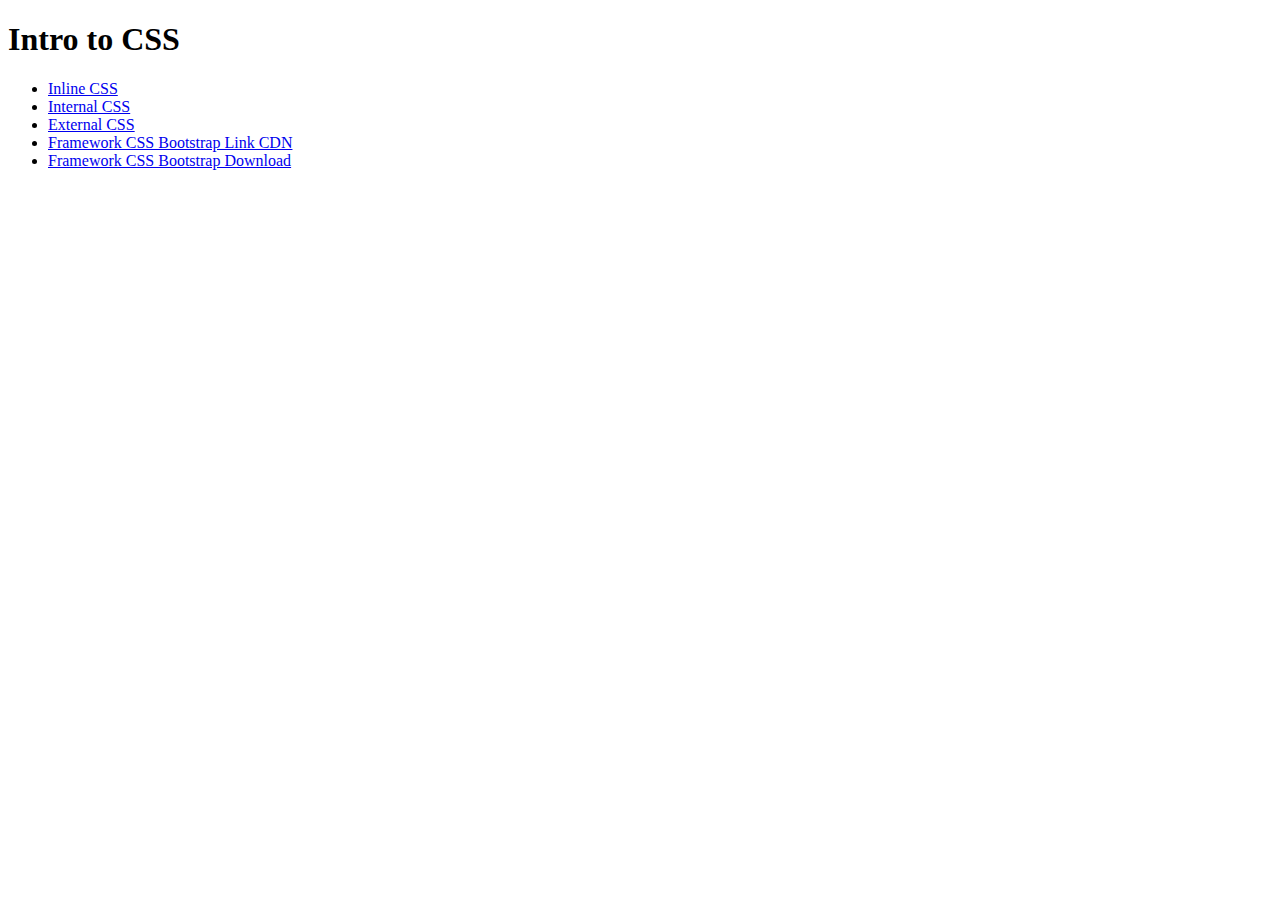
<file: index.html>
<!DOCTYPE html>
<html lang="en">

<head>
    <meta charset="UTF-8">
    <meta http-equiv="X-UA-Compatible" content="IE=edge">
    <meta name="viewport" content="width=device-width, initial-scale=1.0">
    <title>SaCode Papua CSS Tutorial</title>
</head>

<body>
    <h1>Intro to CSS</h1>
    <ul>
        <li>
            <a href="inline-css.html"> Inline CSS</a>
        </li>

        <li>
            <a href="internal-css.html"> Internal CSS</a>
        </li>

        <li>
            <a href="external-css.html"> External CSS</a>
        </li>

        <li>
            <a href="framework-css-bootstrap-cdn.html"> Framework CSS Bootstrap Link CDN</a>
        </li>

        <li>
            <a href="framework-css-bootstrap-download.html">Framework CSS Bootstrap Download</a>
        </li>
       
    </ul>
</body>

</html>
</file>
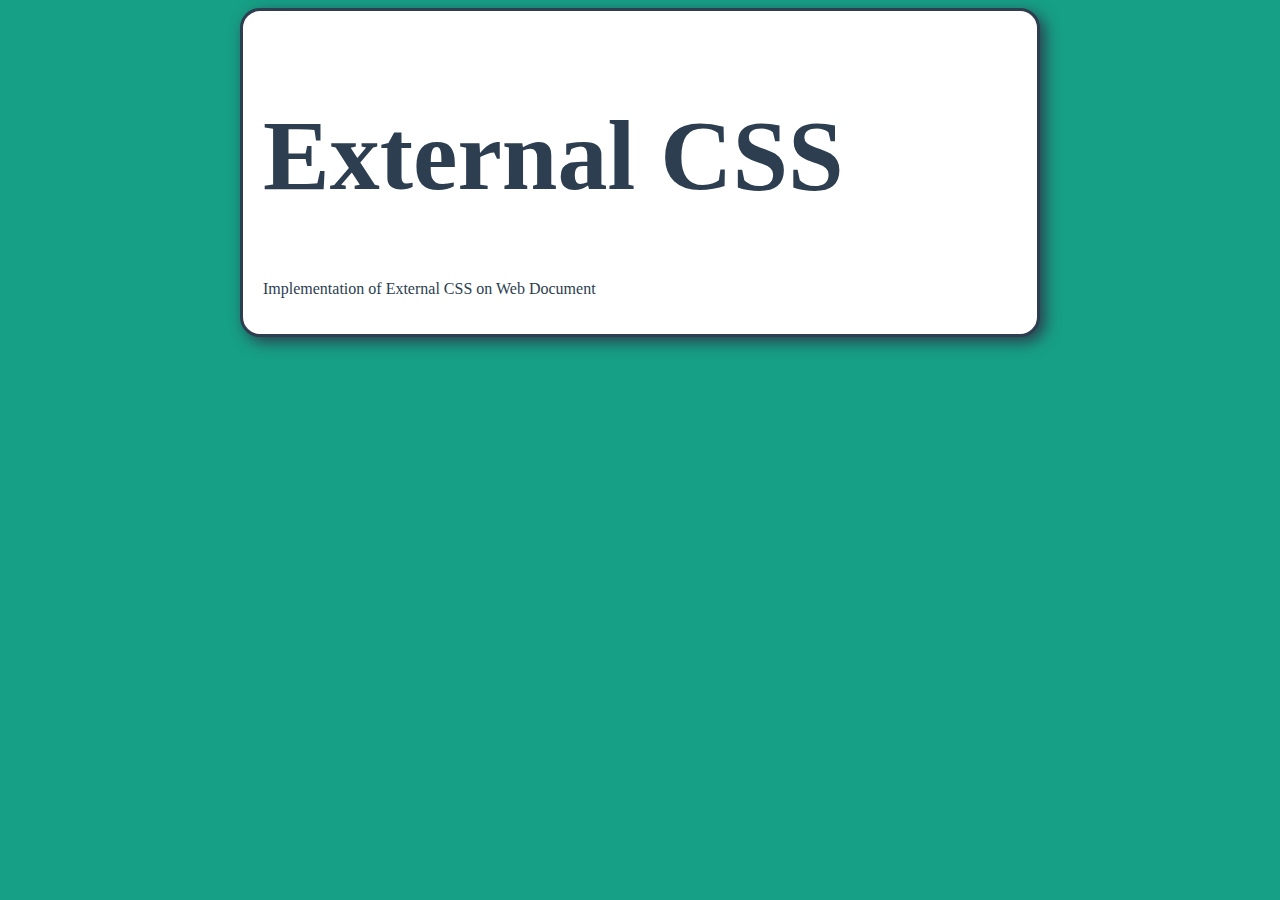
<file: external-css.html>
<!DOCTYPE html>
<html lang="en">

<head>
    <meta charset="UTF-8">
    <meta http-equiv="X-UA-Compatible" content="IE=edge">
    <meta name="viewport" content="width=device-width, initial-scale=1.0">
    <title>External CSS</title>

    <link rel="stylesheet" type="text/css" href="./css/style.css">

</head>

<body>

    <div class="container">

        <div class="card">

            <h1 id="title">External CSS</h1>
            <p id="info">Implementation of External CSS on Web Document</p>
            
        </div>

    </div>


</body>

</html>
</file>
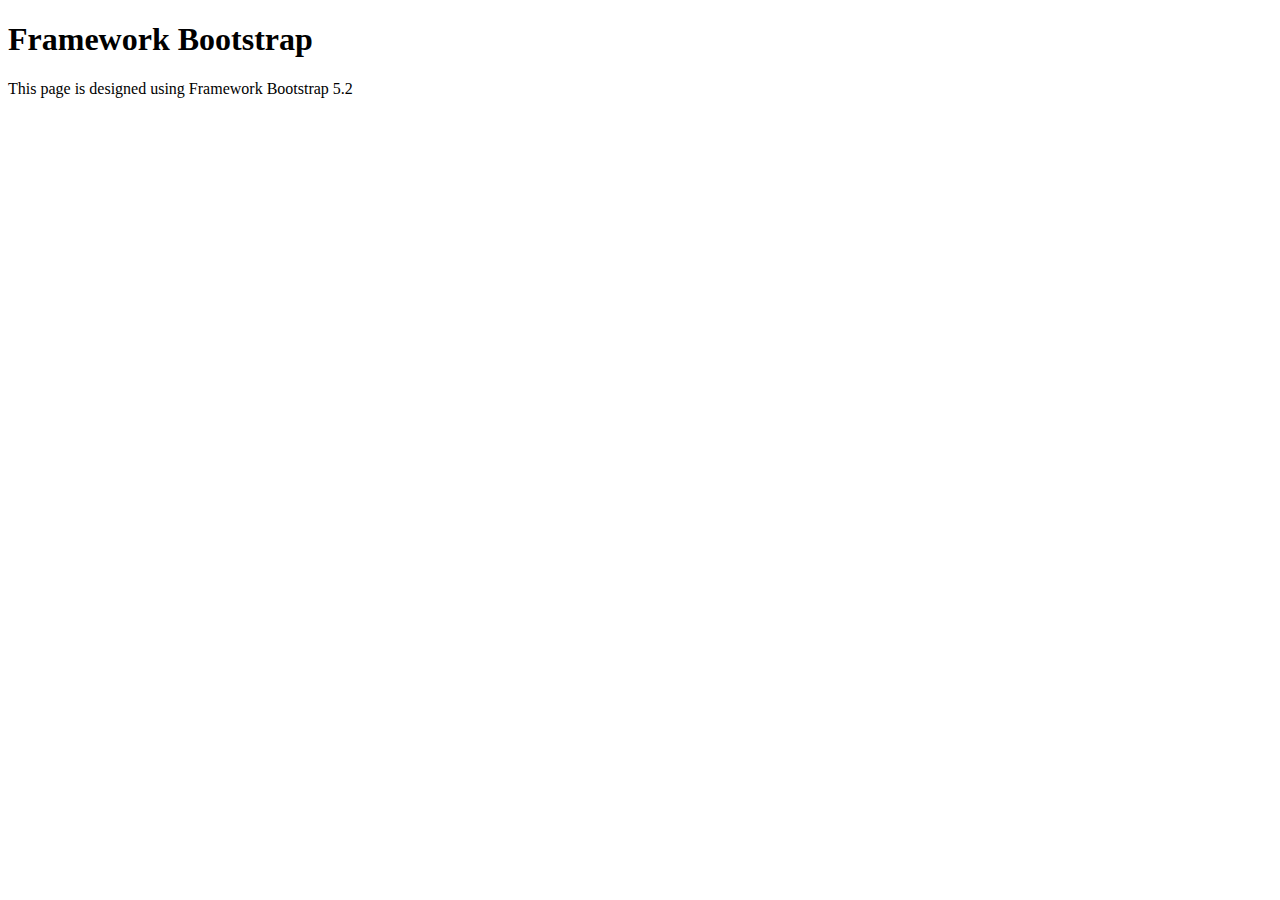
<file: framework-css-bootstrap-cdn.html>
<!DOCTYPE html>
<html lang="en">

<head>
    <meta charset="UTF-8">
    <meta http-equiv="X-UA-Compatible" content="IE=edge">
    <meta name="viewport" content="width=device-width, initial-scale=1.0">
    <title>Framework CSS Bootstrap CDN</title>

    <!-- CSS only -->
    <link href="https://cdn.jsdelivr.net/npm/bootstrap@5.2.0/dist/css/bootstrap.min.css" rel="stylesheet"
        integrity="sha384-gH2yIJqKdNHPEq0n4Mqa/HGKIhSkIHeL5AyhkYV8i59U5AR6csBvApHHNl/vI1Bx" crossorigin="anonymous">

</head>

<body class="bg-light text-light">

    <!-- .Container -->
    <div class="container" >

        <!-- .row -->
        <div class="row bg-dark my-5 py-5 px-3 shadow rounded">

            <!-- .col -->
            <div class="col-12">

                <h1>Framework Bootstrap</h1>
                <p>This page is designed using Framework Bootstrap 5.2</p>

            </div>
            <!-- end .col -->

        </div>
        <!-- end .row -->

    </div>
    <!-- .Container -->

</body>

</html>
</file>
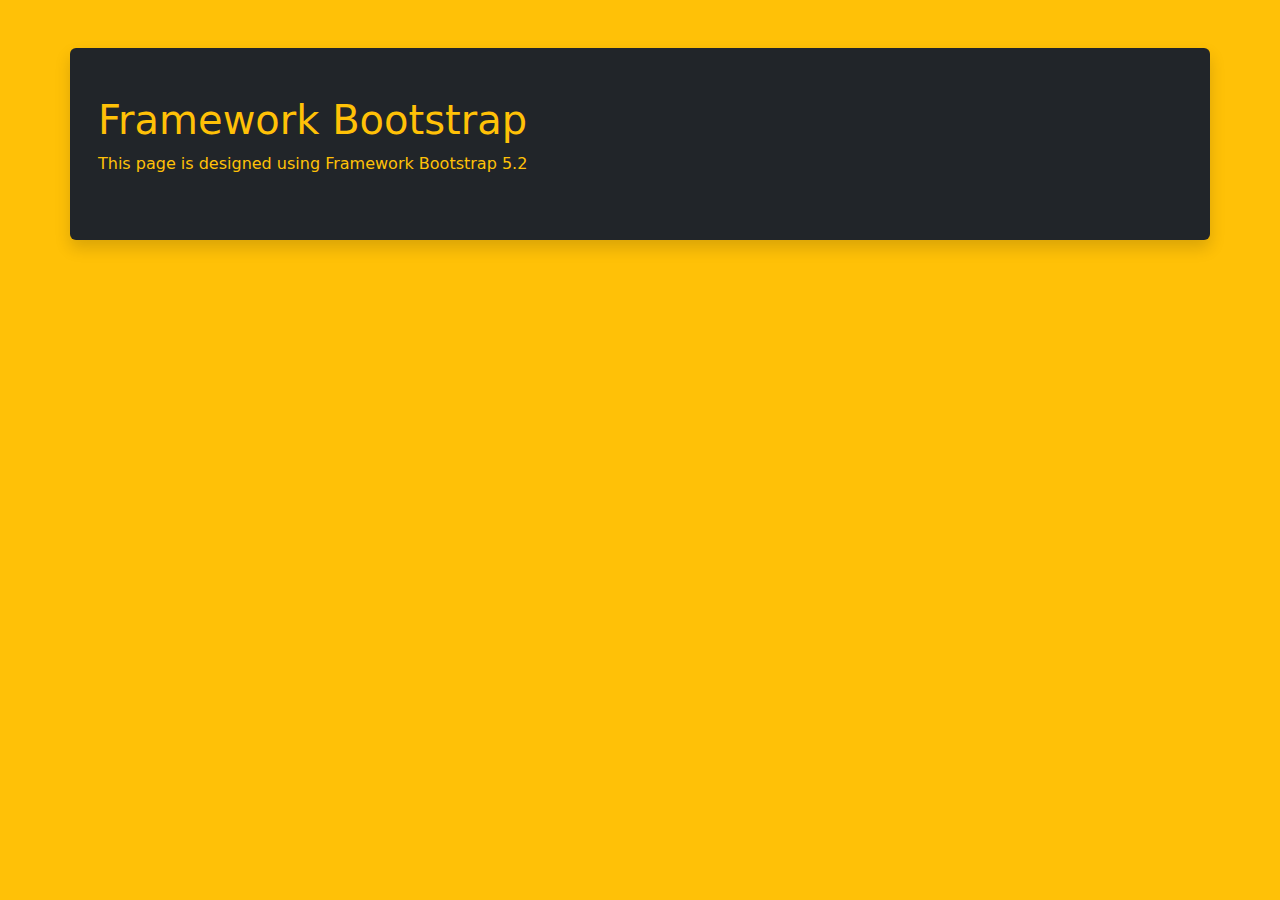
<file: framework-css-bootstrap-download.html>
<!DOCTYPE html>
<html lang="en">

<head>
    <meta charset="UTF-8">
    <meta http-equiv="X-UA-Compatible" content="IE=edge">
    <meta name="viewport" content="width=device-width, initial-scale=1.0">
    <title>Framework CSS Bootstrap Download</title>

    <!-- CSS Bootstrap -->
    <link rel="stylesheet" type="text/css" href="./css/bootstrap.min.css">

</head>

<body class="bg-warning text-warning">


    <!-- .Container -->
    <div class="container">

        <!-- .row -->
        <div class="row bg-dark my-5 py-5 px-3 shadow rounded">

            <!-- .col -->
            <div class="col-12">

                <h1>Framework Bootstrap</h1>
                <p>This page is designed using Framework Bootstrap 5.2</p>

            </div>
            <!-- end .col -->

        </div>
        <!-- end .row -->

    </div>
    <!-- .Container -->

</body>

</html>
</file>
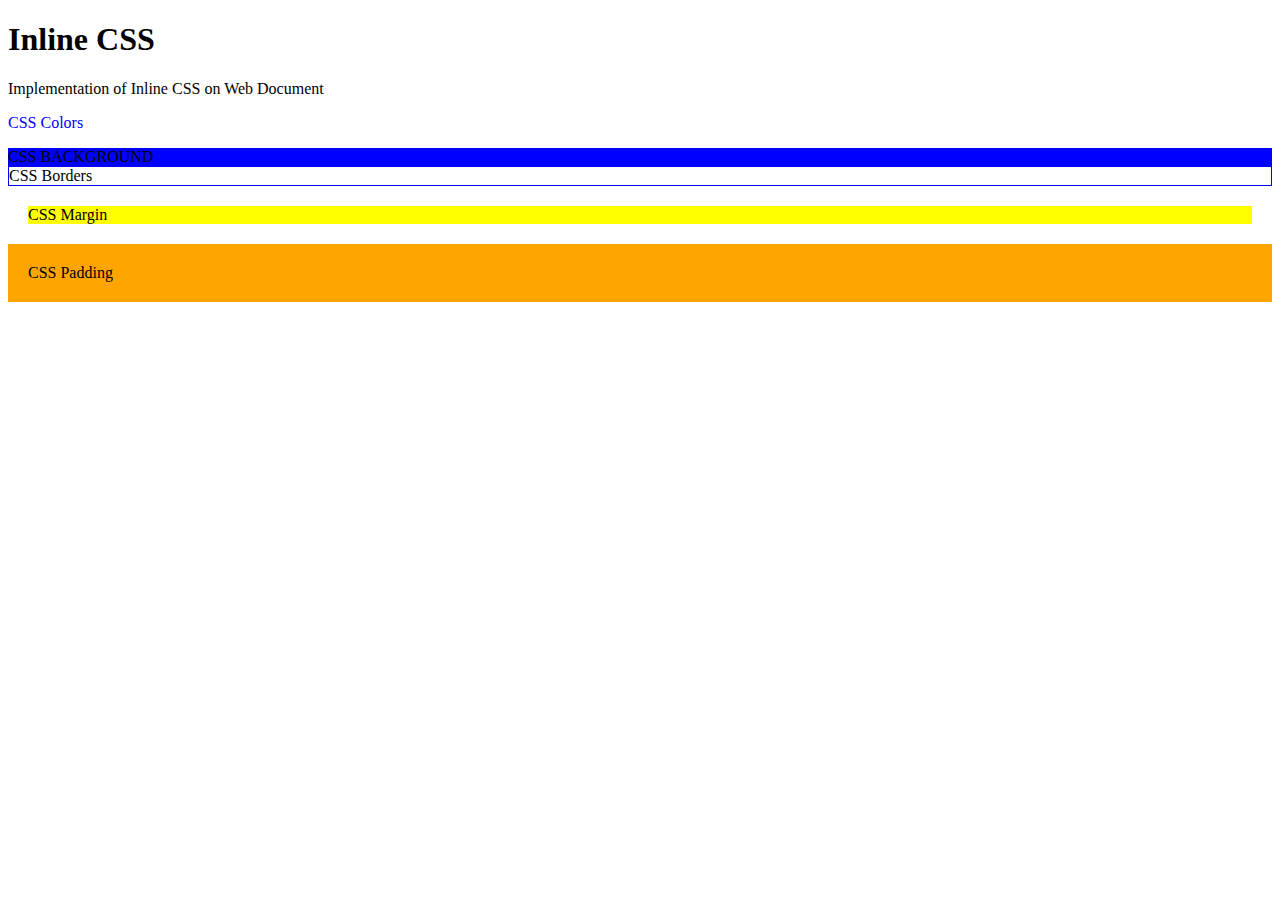
<file: inline-css.html>
<!DOCTYPE html>
<html lang="en">

<head>
    <meta charset="UTF-8">
    <meta http-equiv="X-UA-Compatible" content="IE=edge">
    <meta name="viewport" content="width=device-width, initial-scale=1.0">
    <title>Inline CSS</title>
</head>

<body>

    <h1>Inline CSS</h1>
    <p>Implementation of Inline CSS on Web Document</p>

    <!-- Colors -->
    <p style="color: blue">CSS Colors</p>    

    <!-- Background -->
    <div style = "background: blue">
        CSS BACKGROUND
    </div>

    <div style = "border: solid blue 1px">
        CSS Borders
    </div>

    <!-- Margin -->
    <div style = "margin: 20px; background: yellow">
        CSS Margin
    </div>

    <!-- Padding -->
    <div style = "padding: 20px; background: orange;">
        CSS Padding
    </div>
    
</body>

</html>
</file>
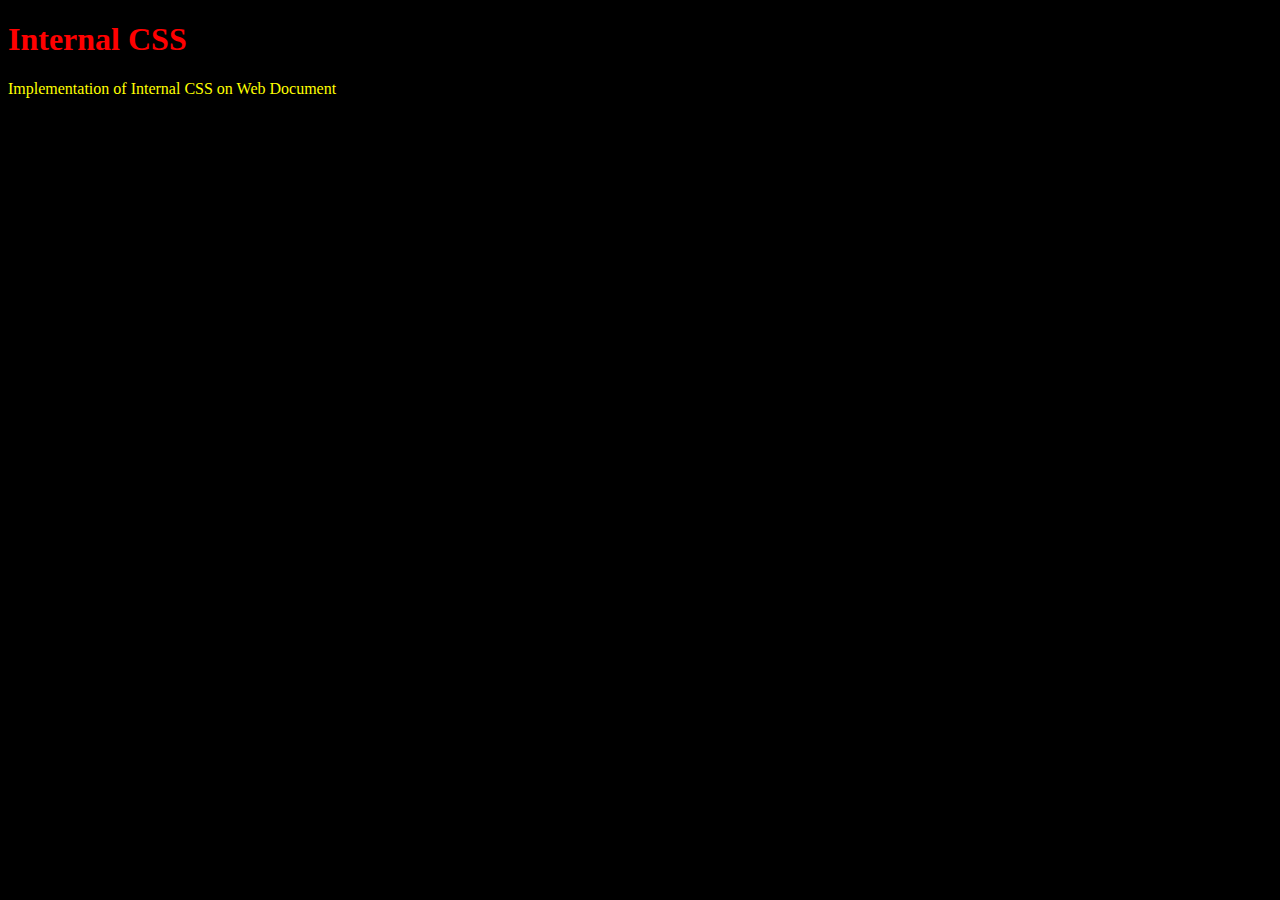
<file: internal-css.html>
<!DOCTYPE html>
<html lang="en">

<head>
    <meta charset="UTF-8">
    <meta http-equiv="X-UA-Compatible" content="IE=edge">
    <meta name="viewport" content="width=device-width, initial-scale=1.0">
    <title>Internal CSS</title>

    <!-- Code CSS -->
    <style type = "text/css">

        body{
            background: black;
            color: white;
        }

        h1{
            color: red;
        }

        p{
            color: yellow;
        }

    </style>

</head>

<body>

    <h1>Internal CSS</h1>
    <p>Implementation of Internal CSS on Web Document</p>

</body>

</html>
</file>
<file: css/style.css>
/* Element Selector */

body{
    background: #16a085;
}

h1{
    color: #2c3e50
}

p{
    color: #ffff
}

/*Class Selector*/

.container{
    margin-left: auto;
    margin-right: auto;
    width: 800px;
}

.card{
    border-style: solid;
    border-color: #2c3e50;
    border-radius: 20px;
    padding: 20px;
    background-color: white;
    box-shadow: #2c3e50 5px 5px 15px;
}

.title{
    font-size: 80px;
}

.info{
    color: #03111b;
}

/* ID Selector */

#title{
    font-size: 100px;
}

#info{
    color: #2c3e50
}
</file>
